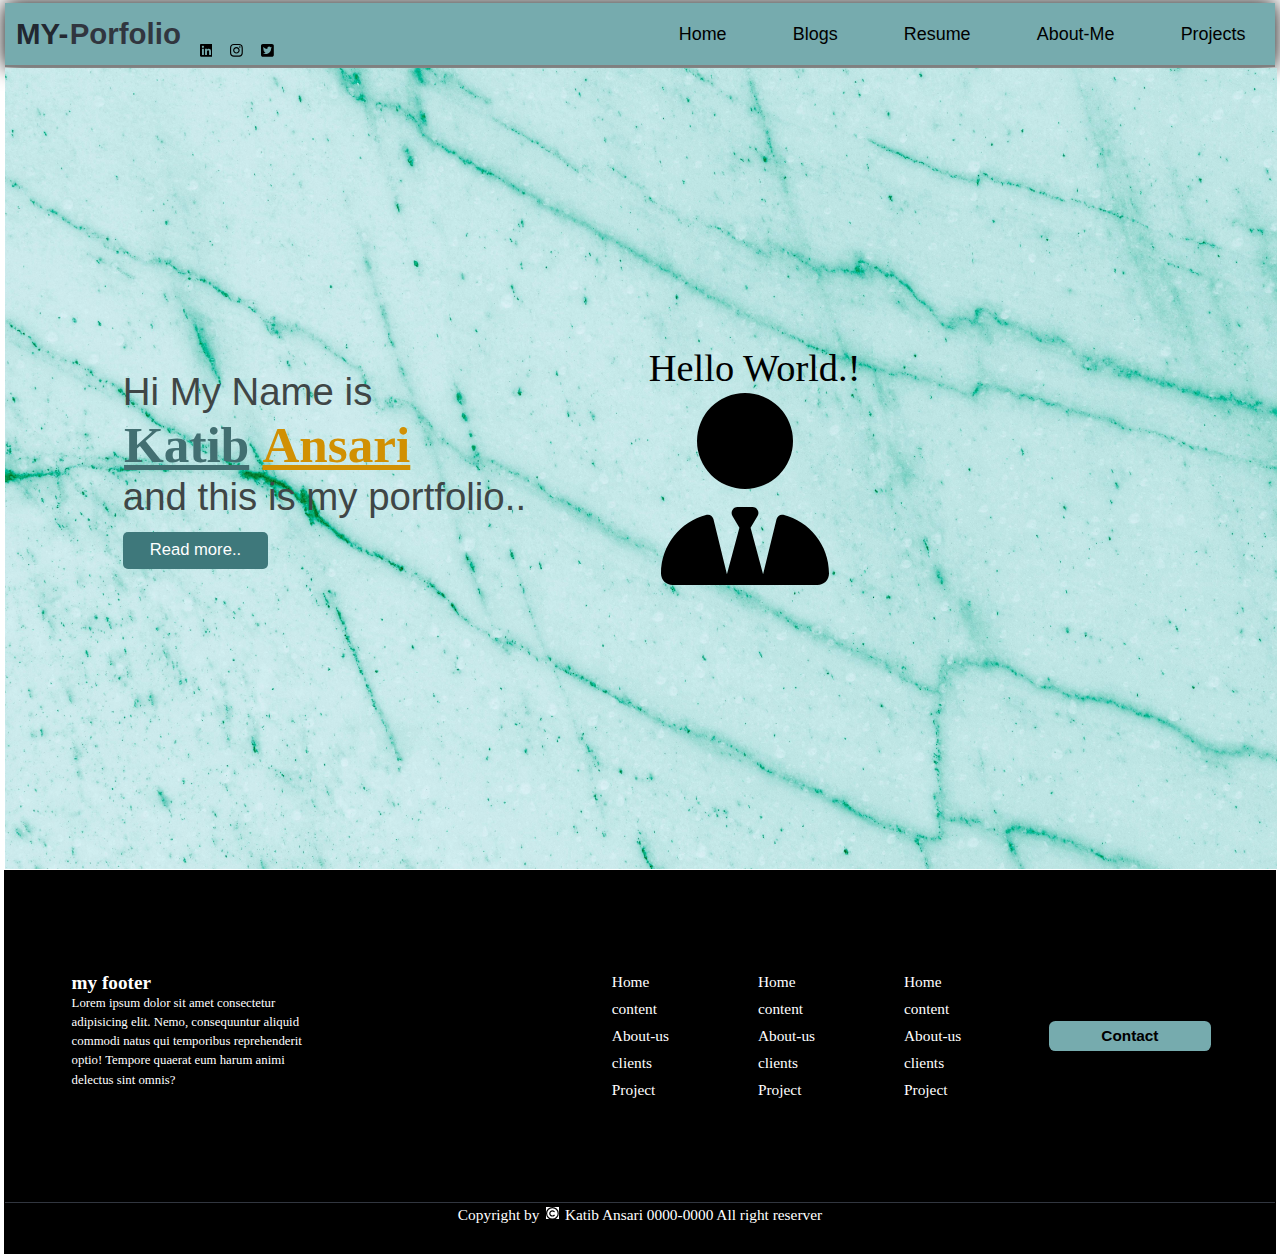
<file: index.html>
<!DOCTYPE html>
<html lang="en">

<head>
    <meta charset="UTF-8">
    <meta name="viewport" content="width=device-width, initial-scale=1.0">
    <title>my-portolio</title>
    <link rel="stylesheet" href="style.css">
</head>

<body>
    <header>
        <nav>
            <div class="left">
                <a href="#">
                    <h1>MY-<span>Porfolio</span>
                    </h1>
                </a>
            </div>
            <div class='social-media'>
                <div class="icons">
                    <div class="linked-in">
                        <a href="#">
                            <svg xmlns="http://www.w3.org/2000/svg" viewBox="0 0 448 512">
                                <path
                                    d="M416 32H31.9C14.3 32 0 46.5 0 64.3v383.4C0 465.5 14.3 480 31.9 480H416c17.6 0 32-14.5 32-32.3V64.3c0-17.8-14.4-32.3-32-32.3zM135.4 416H69V202.2h66.5V416zm-33.2-243c-21.3 0-38.5-17.3-38.5-38.5S80.9 96 102.2 96c21.2 0 38.5 17.3 38.5 38.5 0 21.3-17.2 38.5-38.5 38.5zm282.1 243h-66.4V312c0-24.8-.5-56.7-34.5-56.7-34.6 0-39.9 27-39.9 54.9V416h-66.4V202.2h63.7v29.2h.9c8.9-16.8 30.6-34.5 62.9-34.5 67.2 0 79.7 44.3 79.7 101.9V416z" />
                            </svg></a>
                    </div>

                    <div class="instagram">
                        <a href="#">
                            <svg xmlns="http://www.w3.org/2000/svg" viewBox="0 0 448 512">
                                <path
                                    d="M224.1 141c-63.6 0-114.9 51.3-114.9 114.9s51.3 114.9 114.9 114.9S339 319.5 339 255.9 287.7 141 224.1 141zm0 189.6c-41.1 0-74.7-33.5-74.7-74.7s33.5-74.7 74.7-74.7 74.7 33.5 74.7 74.7-33.6 74.7-74.7 74.7zm146.4-194.3c0 14.9-12 26.8-26.8 26.8-14.9 0-26.8-12-26.8-26.8s12-26.8 26.8-26.8 26.8 12 26.8 26.8zm76.1 27.2c-1.7-35.9-9.9-67.7-36.2-93.9-26.2-26.2-58-34.4-93.9-36.2-37-2.1-147.9-2.1-184.9 0-35.8 1.7-67.6 9.9-93.9 36.1s-34.4 58-36.2 93.9c-2.1 37-2.1 147.9 0 184.9 1.7 35.9 9.9 67.7 36.2 93.9s58 34.4 93.9 36.2c37 2.1 147.9 2.1 184.9 0 35.9-1.7 67.7-9.9 93.9-36.2 26.2-26.2 34.4-58 36.2-93.9 2.1-37 2.1-147.8 0-184.8zM398.8 388c-7.8 19.6-22.9 34.7-42.6 42.6-29.5 11.7-99.5 9-132.1 9s-102.7 2.6-132.1-9c-19.6-7.8-34.7-22.9-42.6-42.6-11.7-29.5-9-99.5-9-132.1s-2.6-102.7 9-132.1c7.8-19.6 22.9-34.7 42.6-42.6 29.5-11.7 99.5-9 132.1-9s102.7-2.6 132.1 9c19.6 7.8 34.7 22.9 42.6 42.6 11.7 29.5 9 99.5 9 132.1s2.7 102.7-9 132.1z" />
                            </svg>
                        </a>

                    </div>

                    <div class="twitter">
                        <a href="#">
                            <svg xmlns="http://www.w3.org/2000/svg" viewBox="0 0 448 512">
                                <path
                                    d="M64 32C28.7 32 0 60.7 0 96V416c0 35.3 28.7 64 64 64H384c35.3 0 64-28.7 64-64V96c0-35.3-28.7-64-64-64H64zM351.3 199.3v0c0 86.7-66 186.6-186.6 186.6c-37.2 0-71.7-10.8-100.7-29.4c5.3 .6 10.4 .8 15.8 .8c30.7 0 58.9-10.4 81.4-28c-28.8-.6-53-19.5-61.3-45.5c10.1 1.5 19.2 1.5 29.6-1.2c-30-6.1-52.5-32.5-52.5-64.4v-.8c8.7 4.9 18.9 7.9 29.6 8.3c-9-6-16.4-14.1-21.5-23.6s-7.8-20.2-7.7-31c0-12.2 3.2-23.4 8.9-33.1c32.3 39.8 80.8 65.8 135.2 68.6c-9.3-44.5 24-80.6 64-80.6c18.9 0 35.9 7.9 47.9 20.7c14.8-2.8 29-8.3 41.6-15.8c-4.9 15.2-15.2 28-28.8 36.1c13.2-1.4 26-5.1 37.8-10.2c-8.9 13.1-20.1 24.7-32.9 34c.2 2.8 .2 5.7 .2 8.5z" />
                            </svg></a>

                    </div>
                </div>
            </div>

            <div class="right">
                <ul>
                    <li><a href="http://127.0.0.1:3000/index.html">Home</a></li>
                    <li><a href="http://127.0.0.1:3000/blog.html">Blogs</a></li>
                    <li><a href="http://127.0.0.1:3000/resume.html">Resume</a></li>
                    <li><a href="http://127.0.0.1:3000/About-me.html">About-Me</a></li>
                    <li><a href="http://127.0.0.1:3000/projects.html">Projects</a></li>
                </ul>
            </div>


            <din class="select">
                <svg xmlns="http://www.w3.org/2000/svg" viewBox="0 0 448 512">
                    <path
                        d="M0 96C0 78.3 14.3 64 32 64H416c17.7 0 32 14.3 32 32s-14.3 32-32 32H32C14.3 128 0 113.7 0 96zM0 256c0-17.7 14.3-32 32-32H416c17.7 0 32 14.3 32 32s-14.3 32-32 32H32c-17.7 0-32-14.3-32-32zM448 416c0 17.7-14.3 32-32 32H32c-17.7 0-32-14.3-32-32s14.3-32 32-32H416c17.7 0 32 14.3 32 32z" />
                </svg>
            </din>
        </nav>
    </header>
    <main>
        <div class="intropage">


            <div class="main-first">

                <div class="intro">
                    <p>Hi My Name is</p>
                    <p>
                        <span class="name"> Katib</span>
                        <span class="surname">Ansari</span>
                    </p>
                    <p>and this is my portfolio..</p>
                    <button><a href="#">Read more..</a></button>
                </div>
            </div>

            <div class="main-second">
                <div class="second">
                    <div class="text">
                        <p>Hello World.!</p>
                    </div>

                    <div class="image">
                        <svg xmlns="http://www.w3.org/2000/svg" viewBox="0 0 448 512">
                            <path
                                d="M96 128a128 128 0 1 0 256 0A128 128 0 1 0 96 128zm94.5 200.2l18.6 31L175.8 483.1l-36-146.9c-2-8.1-9.8-13.4-17.9-11.3C51.9 342.4 0 405.8 0 481.3c0 17 13.8 30.7 30.7 30.7H162.5c0 0 0 0 .1 0H168 280h5.5c0 0 0 0 .1 0H417.3c17 0 30.7-13.8 30.7-30.7c0-75.5-51.9-138.9-121.9-156.4c-8.1-2-15.9 3.3-17.9 11.3l-36 146.9L238.9 359.2l18.6-31c6.4-10.7-1.3-24.2-13.7-24.2H224 204.3c-12.4 0-20.1 13.6-13.7 24.2z" />
                        </svg>
                    </div>

                </div>

            </div>
        </div>

    </main>

    <footer>
        <div class="info">

            <div class="txt">
                <h2>my footer</h2>
                <p>Lorem ipsum dolor sit amet consectetur adipisicing elit. Nemo, consequuntur aliquid commodi natus qui
                    temporibus reprehenderit optio! Tempore quaerat eum harum animi delectus sint omnis?</p>
            </div>
            <div class="elements">
                <ul>
                    <li>Home</li>
                    <li>content</li>
                    <li>About-us</li>
                    <li>clients</li>
                    <li>Project</li>
                </ul>
                <ul>
                    <li>Home</li>
                    <li>content</li>
                    <li>About-us</li>
                    <li>clients</li>
                    <li>Project</li>
                </ul>
                <ul>
                    <li>Home</li>
                    <li>content</li>
                    <li>About-us</li>
                    <li>clients</li>
                    <li>Project</li>
                </ul>
               
                <button><a href="#">Contact</a></button>
                
            </div>


        </div>
        <div class="cpright">
            <p>Copyright by
                <span class="cp">
                    <svg xmlns="http://www.w3.org/2000/svg" viewBox="0 0 512 512">
                        <path
                            d="M256 48a208 208 0 1 1 0 416 208 208 0 1 1 0-416zm0 464A256 256 0 1 0 256 0a256 256 0 1 0 0 512zM199.4 312.6c-31.2-31.2-31.2-81.9 0-113.1s81.9-31.2 113.1 0c9.4 9.4 24.6 9.4 33.9 0s9.4-24.6 0-33.9c-50-50-131-50-181 0s-50 131 0 181s131 50 181 0c9.4-9.4 9.4-24.6 0-33.9s-24.6-9.4-33.9 0c-31.2 31.2-81.9 31.2-113.1 0z" />
                    </svg>
                </span>
                Katib Ansari 0000-0000 All right reserver
            </p>
        </div>

    </footer>
</body>

</html>
</file>
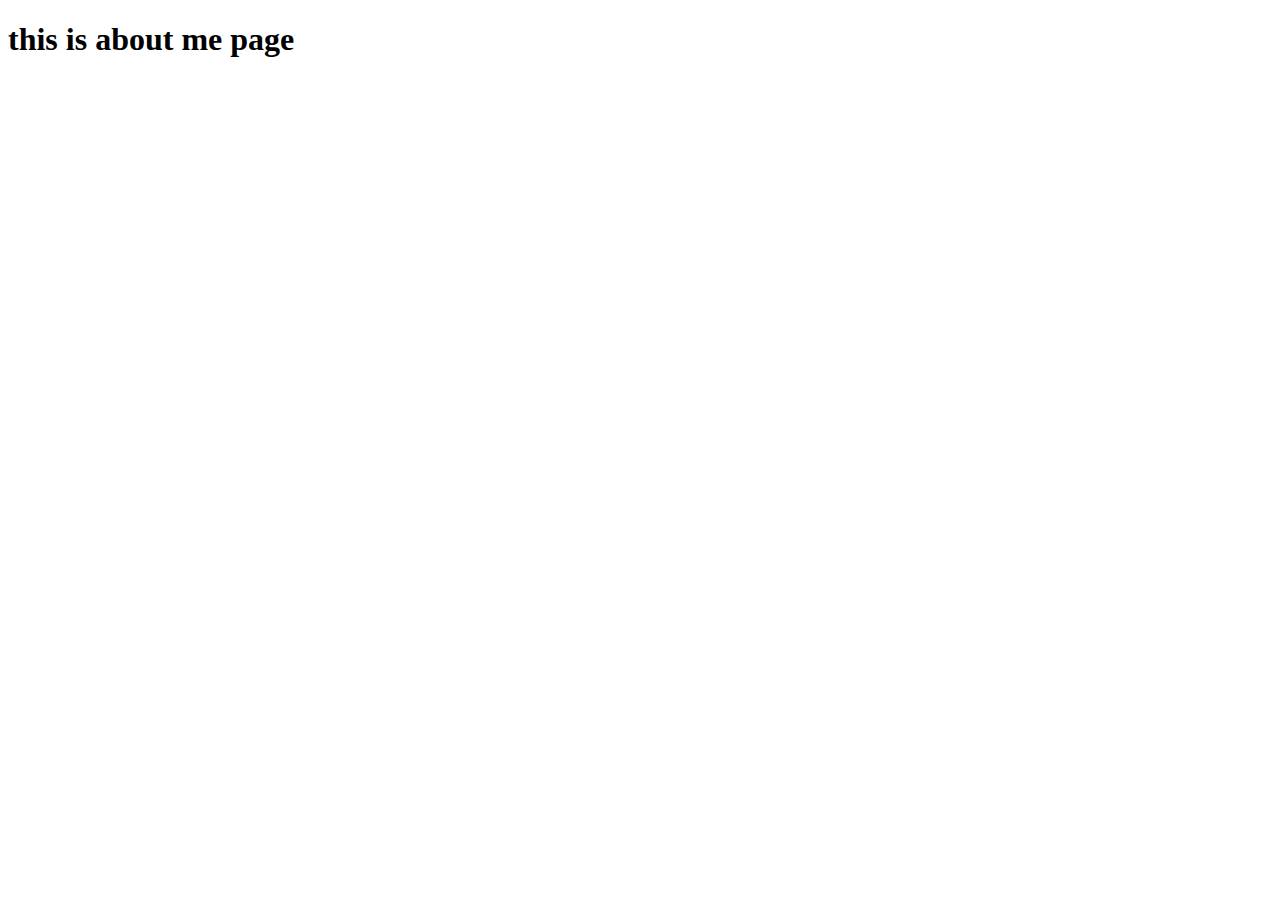
<file: About-me.html>
<!DOCTYPE html>
<html lang="en">
<head>
    <meta charset="UTF-8">
    <meta name="viewport" content="width=device-width, initial-scale=1.0">
    <title>About me page</title>
</head>
<body>
    <h1>this is about me page </h1>
</body>
</html>
</file>
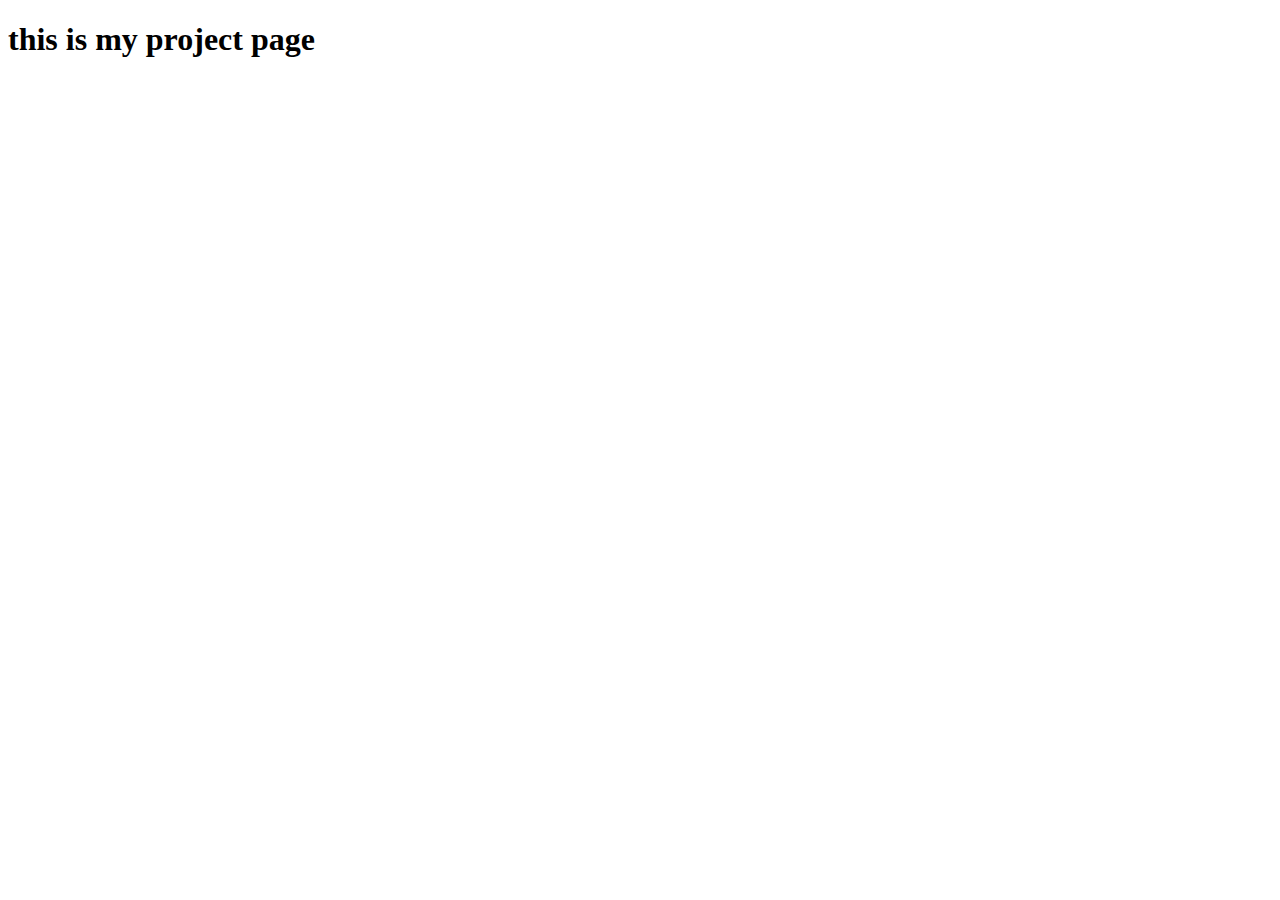
<file: projects.html>
<!DOCTYPE html>
<html lang="en">
<head>
    <meta charset="UTF-8">
    <meta name="viewport" content="width=device-width, initial-scale=1.0">
    <title>my project page</title>
</head>
<body>
    <h1>this is my project page</h1>
</body>
</html>
</file>
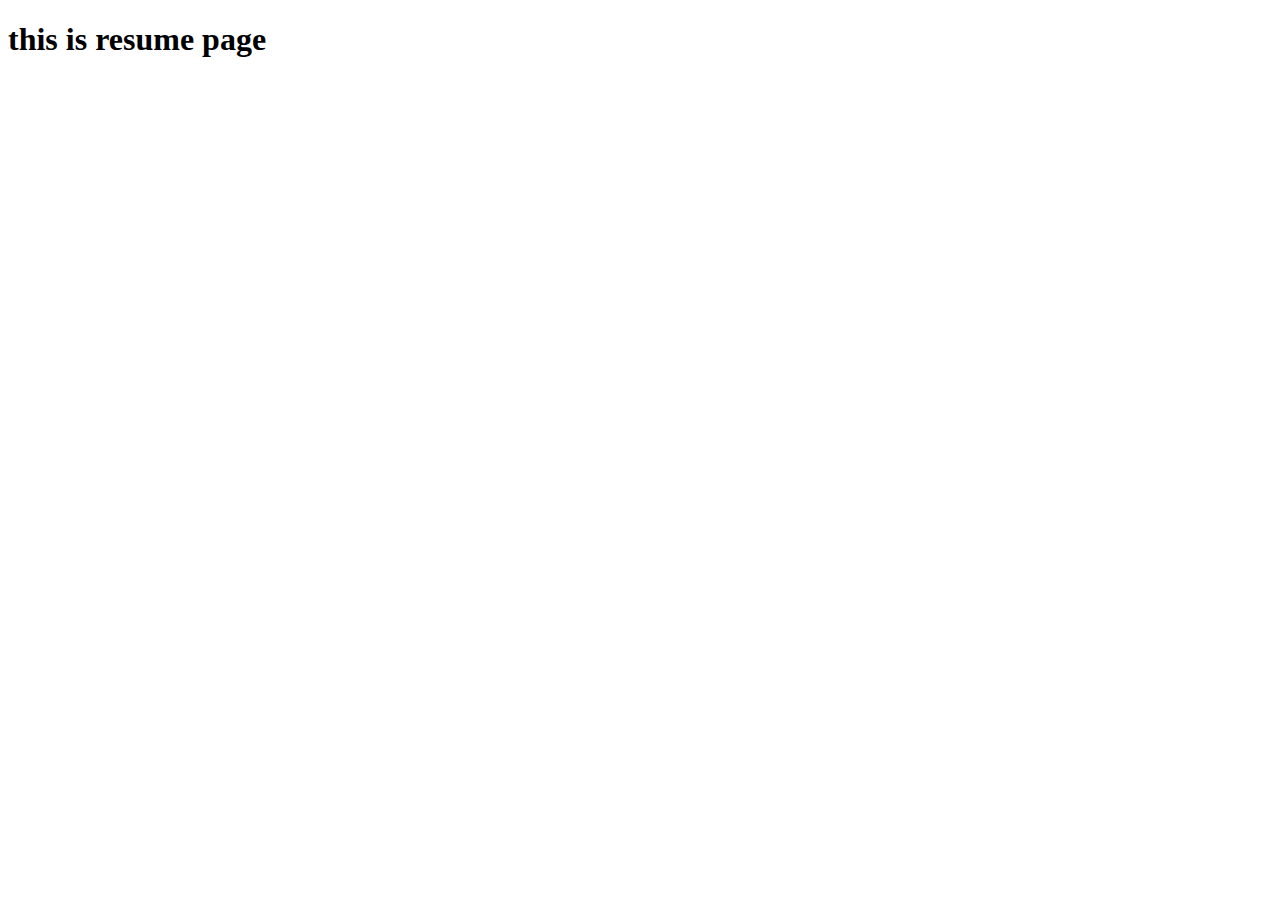
<file: resume.html>
<!DOCTYPE html>
<html lang="en">
<head>
    <meta charset="UTF-8">
    <meta name="viewport" content="width=device-width, initial-scale=1.0">
    <title>resume-html-code</title>
</head>
<body>
    <h1> this is resume page</h1>
</body>
</html>
</file>
<file: style.css>
*{
    margin: 0.1vw;
    padding: 0;
    box-sizing: border-box;
}

/* home page : *************************************************************************/
/* nav bar  */
nav{
    display: flex;
    justify-content: space-evenly;
    align-items: center;
    height: 5vw;
    background-color: #76ABAE;
    border-bottom: 2px solid;
    border-color: gray;
    box-shadow: 0px 0px 20px  ;
        
}

/* logo ************************************************ */
.left>a{
    text-decoration:none ;
}
.left>a>h1{
     font-size: 2.3vw;
     cursor: pointer;
     color:#222831;
     font-family:Verdana, Geneva, Tahoma, sans-serif;


}
.left>a>h1>span{
    color: #31363F;
    font-family: 'Gill Sans', 'Gill Sans MT', Calibri, 'Trebuchet MS', sans-serif;
 
}
/* icons *************************************************** */
.social-media{
    display: flex;
    margin-top: 3vw;
    margin-right: 30vw;
}
.icons{
    display: flex; 
    gap: 1vw;

}
.icons>.linked-in{
    width: 1.2vw;

}
.icons>.instagram{
    width: 1.2vw;

}
.icons>.twitter{
    width: 1.2vw;

}


/* elements ************************************************ */
.right>ul{
       display: flex;
       list-style-type: none;
       gap: 4vw;
       height: 2vw;
       border: 2px solid black;
       border: hidden;

    }

.right>ul>li{
      border-bottom: 2px solid black;
      border-bottom: hidden;
      padding: 2px 5px ;
      font-family: 'Gill Sans', 'Gill Sans MT', Calibri, 'Trebuchet MS', sans-serif;
      

}

.right>ul>li>a{
       font-size: 1.4vw;
       font-weight: 540;
       text-decoration:none ;
       color: black;

}

.right>ul>li:hover{
    border-bottom: 2px solid black;
    padding: 2px 5px ;
}
 
/*option selection  bar ***************************************** */
 
.select>svg{
    height: 2vw;
    width: 1.5vw;
    display:none;
}
/* android veiw ********************************************************************** */
@media (max-width:550px) {
    /* navbar */
    nav{
        height: 10vw;
        width: 100%;
        display: flex;
        justify-content: space-evenly;
        align-items: center;
        gap: 20vw;

    }

    /* selection burger ********************************************* */
    .select>svg{
        font-size: 10vw ;
        display: block;
        width: 5vw ;
        height: 5vh; 
    }

    /* social media icons */
    .social-media{
        display: none;

    }

    /* left logo */
    .left>a>h1{
        font-size: 7vw; 
        color:#222831;
        font-family:Verdana, Geneva, Tahoma, sans-serif;
    }
    .left>a>h1>span{
        color: #31363F;
        font-family: 'Gill Sans', 'Gill Sans MT', Calibri, 'Trebuchet MS', sans-serif;
     
    }
    /* elements */
    .right>ul{
        display: none;
    }
    
}  
/* main content */

.intropage{
    /* background-color: aqua; */
    height: 89vh;
    width: 100%;
    background-image: url(asset/hero4\ img.jpg);
    background-repeat: no-repeat;
    background-position: center;
    background-size: cover;
    opacity: 3330;
    display: flex;
    


}

/* main first div */
.main-first{
   width: 50%;
   height: 100%;  
   /* background-color: #0b4c4f;   */
   display: flex;
   justify-content: center;
   align-items: center; 


}
.intro{

    font-size: 3vw;
    font-family: Verdana, Geneva, Tahoma, sans-serif;
    color: rgb(63, 70, 70);
    
}
.intro>p>.name{

    font-size: 4vw;
    font-weight: 600;
    color:#426f71;
   font-family:cursive;
    text-decoration:underline;

    
}
.intro>p>.surname{
    font-weight: 600;
    font-size: 4vw;
    color: #d19003;
   font-family:cursive;
    text-decoration:underline;

}
.intro>button{
    padding:0.7vw 2vw;
    font-size: 1.3vw;
    border-radius: 5px;
    border: none;
    background-color: #3e787b;
    
    
}
.intro>button>a{
    text-decoration: none;
    color: white;

}
@media (max-width:550px) {
        
     .intropage{
        display:inline-block;
        height: 95vh;

     }
     .main-first{
        display: flex;
        padding-left: 3vw;
        justify-content: space-evenly;
        width: 100%;
        height: 50%;
        line-height: 8vw;
        flex-direction: row;
        align-items: center;

     }

     .intro{
        font-size: 6vw;
     }

     .intro>p>.name,
     .intro>p>.surname{
        font-size: 8vw;
     }

     .main-second{
        display: none;
        justify-content: center;
        align-items: row;


     }
      .second{
        display: flex;
        justify-content: center;
        align-items: center;
        padding-top:11vw;
      }
     .main-second>.second>.text{
        display: flex;
        justify-content: center;
     }
    
     .main-second>.second>.image>svg{
        
        height: 25vw;
        width: 25vw;
            
    }
    .main-second>.second>.text>p{
        font-size: 8vw;
    }
     .intro>button{
        font-size: 3vw;
        padding: 3vw 8vw;
       
        

     }

}

/* main second div */
.main-second{
    display: flex;
    justify-content: center;
    align-items: center;
 
    
}
.second{



}

.main-second>.second>.text>p{
    font-size: 3vw;
}

.main-second>.second>.image>svg{
        
    height: 15vw;
    width: 15vw;
    

        
}



/* footer */
footer{
    height: 30vw;
    background-color: black;
    color: white;
}
.info{
    display: grid;
    grid-template-columns: 1fr 1fr;
    justify-content: center;
    align-items: center;
    font-family: cursive;
    /* width: 85vw; */
    border-bottom:1px solid  #31363F;
    padding-right: 5vw;
    height: 26vw;
    

}
.txt{
    height: 20vw;
    width: 25vw;
    font-size: 1vw;
    line-height: 1.5vw;
    padding-left:5vw ;
    padding-top: 5vw;
    line-height: 1.5vw;

}

.elements{
    display: grid;
    grid-template-columns: 1fr 1fr 1fr 1fr;
    justify-content: center;
    width: 100%;
    align-items: center;
    font-size: 1.2vw;
  


}

.elements>ul>li{
    list-style-type: none;
    cursor: pointer;
    line-height: 2vw;
}
.elements>button{
    padding: 0.5vw 4vw;
    border-radius: 0.5vw;
    background-color: #76ABAE;
    border: none;
    font-weight: 600;

}
.elements>button>a{
    text-decoration: none ;
    color:black;
    font-size: 1.2vw;

}
/* copy right section */
.cpright{
    display: flex;
    justify-content: center;

}
.cpright>p{

    font-size: 1.2vw;
}

.cpright>p>.cp>svg{
    height: 1vw;
    background-color: rgb(255, 255, 255);


}
</file>
